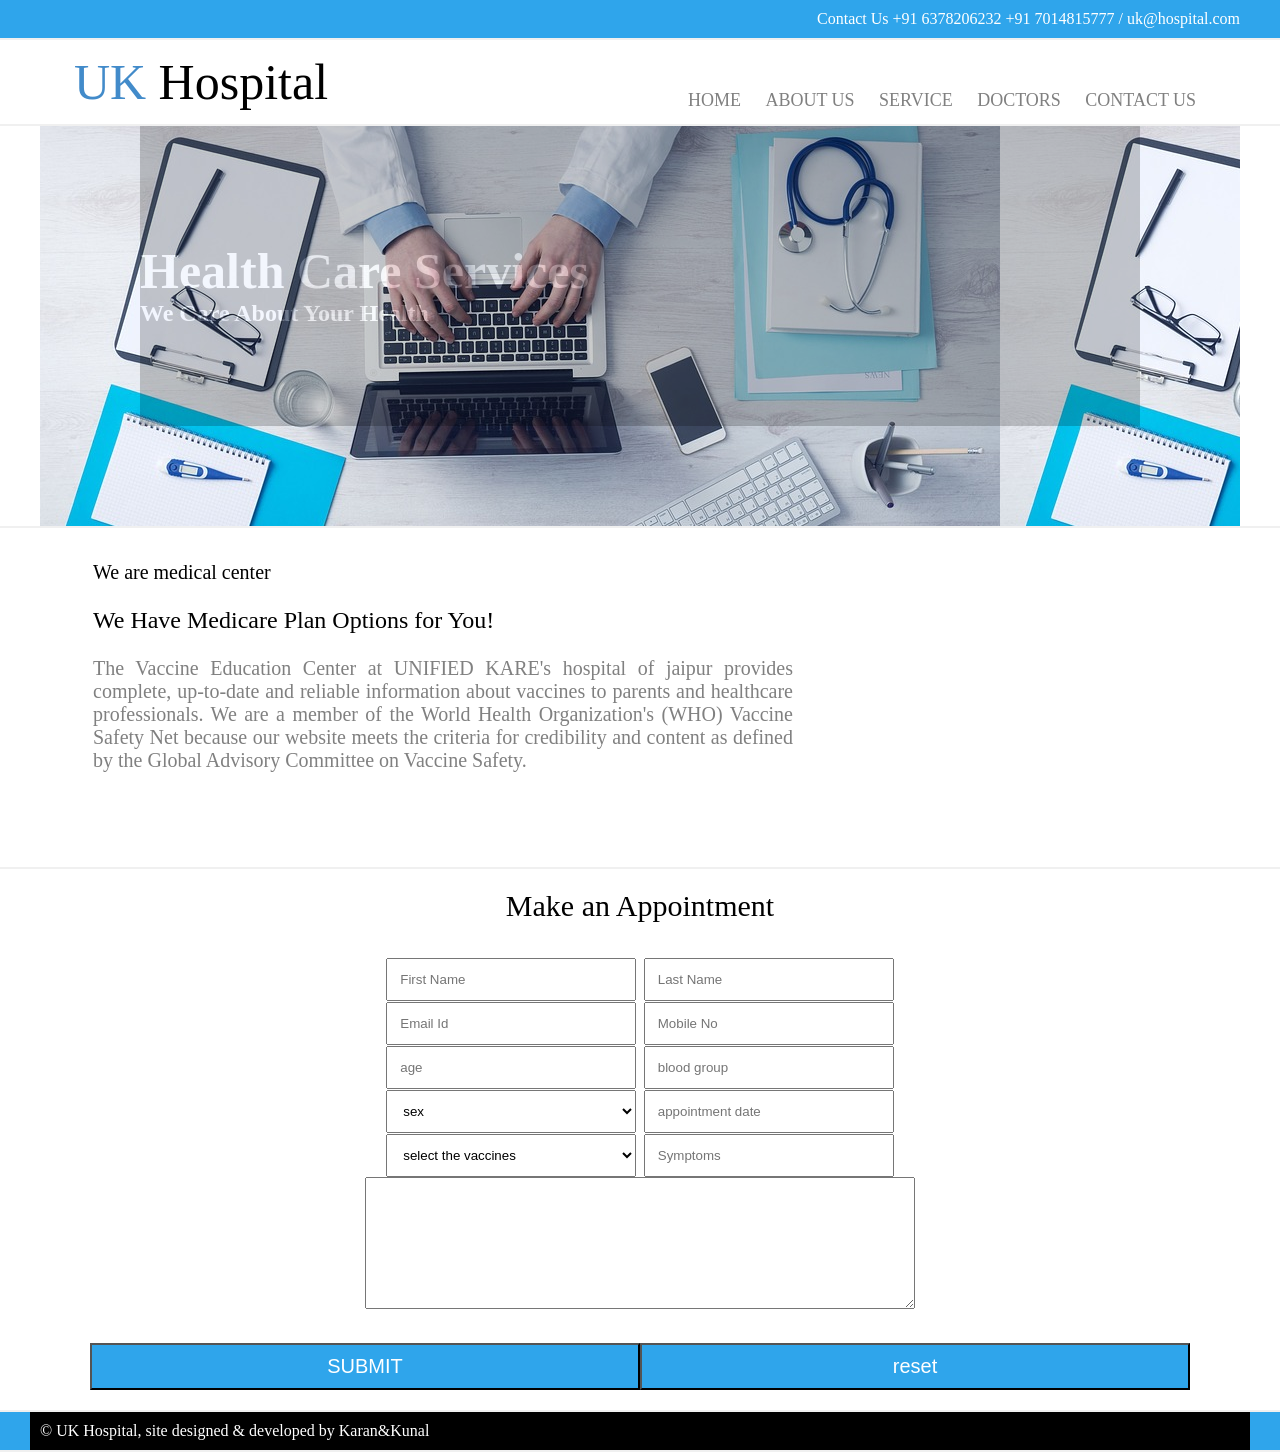
<file: Vaccine-Mana-main/Vaccine-Mana-main/index.html>
<html>
<head>
	<title> UNIFIED KARE HOSPITAL </title>
	
	<link href="css/style.css" type="text/css" rel="stylesheet">
	
</head>
<body>
	
	<div class="top">
		<div>
		 Contact Us +91 6378206232 +91 7014815777 / uk@hospital.com 
		</div>
	</div>
	
	<div class="logo">
		<div>
			<table>
				<tr>
					<td width="600px" style="font-size:50px;font-family:forte;"> <font color="#428bca"> UK  </font><font color="#000"> Hospital</font> </td>
					<td> <br> <br>
						<font size="4px"> 
							<a href="index.html">HOME</a> 
							<a href="about.html">ABOUT US</a>  
							<a href="service.html">SERVICE</a>
							<a href="doctor.html">DOCTORS</a> 
							<a href="contact.html">CONTACT US</a>
						</font>
					</td>
				</tr>
			</table>
		</div>
	</div>
	
	<div class="middle">
		<div style="background-image:url('img/a.jpg');">
		<p>
			<br> <br>
					Health Care Services  <br>
			<font size="5px"> We Care About Your Health </font>
		</p> 
		</div>
	</div>
	
	<div class="bottom">
		<div>
			<table border="0">
				<tr>
					<td width="700px">
						<font color="#000"> We are medical center </font> <br> <br>

					<font color="#000" size="5px"> We Have Medicare Plan Options for You! </font> <br> <br>

					The Vaccine Education Center at UNIFIED KARE's hospital of jaipur provides complete, up-to-date and reliable information about vaccines to parents and healthcare professionals. We are a member of the World Health Organization's (WHO) Vaccine Safety Net because our website meets the criteria for credibility and content as defined by the Global Advisory Committee on Vaccine Safety. <br><br>

<br><br>
<ul>
</ul>
<br>
 </td>
					
					
					<td> </td>
				</tr>
			
				
			</table>
		</div>
	</div>
	
	<div class="bottom_up">
		<div>	
				Make an Appointment
				<form action="https://formspree.io/f/xeqdynok"method="POST">
				
										
					<br>
						
							<input type="text" name="first name" placeholder="First Name">
							<input type="text" name="last name" placeholder="Last Name">
							
							<br>
							<input type="text" name="emailid" placeholder="Email Id">
						 	<input type="text" name="mobile number" placeholder="Mobile No">
							<br>
							 <input type="text" name="age" placeholder="age">
							 <input type="text" name="blood group" placeholder="blood group">
						<br>
							<select name="sex">
							<option>sex</option>
							<option>male</option>
							<option>female</option>
							<option>other</option>
							
							</select>
					
							<input type="text" name="appointment date" placeholder="appointment date">
				         <br>
						<select name="vaccines">
							<option>select the vaccines</option>
							<option>CORONA VACCINE</option>
							<option>RABBIES VACCINE</option>
							<option>HEP VACCINE</option>
							<option>BCG VACCINE</option>
							<option>ROTAVIRUS VACCINE</option>
							<option>RUBELLA VACCINE</option>
							<option>VARICELLA VACCINE</option>
						</select>
					
						<input type="text" name="symptoms" placeholder="Symptoms">
					<br>
							<textarea name="message" placeholder="Messages" required> </textarea>
					<br>
						<br>
							<button type="SUBMIT">SUBMIT</button><button type="reset">reset</button>
							</div>
				</form>
		</div>
	</div>
	<div class="nav_down">
		<div>
		 &copy; UK Hospital, site designed & developed by Karan&Kunal 
		</div>
	</div>
</file>
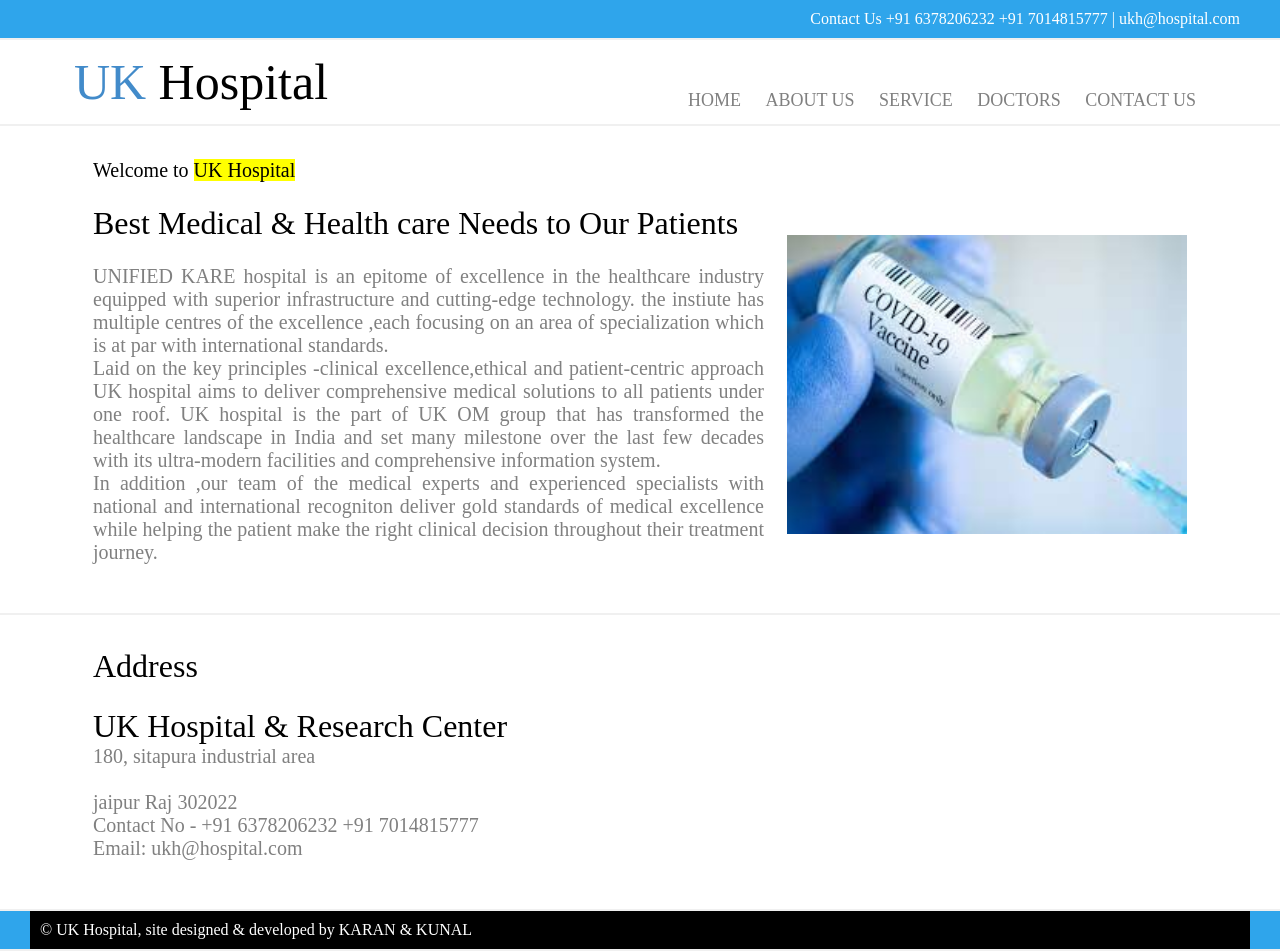
<file: Vaccine-Mana-main/Vaccine-Mana-main/about.html>
<html>
<head>
	<title> UK Hospital </title>
	
	<link href="css/style.css" type="text/css" rel="stylesheet">
	
</head>
<body>
	
	<div class="top">
		<div>
		 Contact Us +91 6378206232 +91 7014815777 | ukh@hospital.com 
		</div>
	</div>
	
	<div class="logo">
		<div>
			<table>
				<tr>
					<td width="600px" style="font-size:50px;font-family:forte;"> <font color="#428bca"> UK  </font><font color="#000"> Hospital</font> </td>
					<td> <br> <br>
						<font size="4px"> 
							<a href="index.html">HOME</a> 
							<a href="about.html">ABOUT US</a>  
							<a href="service.html">SERVICE</a>
							<a href="doctor.html">DOCTORS</a> 
							<a href="contact.html">CONTACT US</a>
						</font>
					</td>
				</tr>
			</table>
		</div>
	</div>
	
	
	
	<div class="bottom">
		<div>
			<table border="0">
				<tr>
					<td width="700px">
						<font color="#000"> Welcome to <mark>UK Hospital</mark> </font> <br> <br>

					<font color="#000" size="6px"> Best Medical & Health care Needs to Our Patients </font> <br> <br>
                    UNIFIED KARE hospital is an epitome of excellence in the healthcare industry equipped with superior infrastructure and cutting-edge technology. the instiute has multiple centres of the excellence ,each focusing on an area of specialization which is at par with international standards.<br>
					Laid on the key principles -clinical excellence,ethical and patient-centric approach UK hospital aims to deliver comprehensive medical solutions to all patients under one roof. UK hospital is the part of UK OM group that has transformed the healthcare landscape in India and set many milestone over the last few decades with its ultra-modern facilities and comprehensive information system.<br>
					In addition ,our team of the medical experts and experienced specialists with national and international recogniton deliver gold standards of medical excellence while helping the patient make the right clinical decision throughout their treatment journey.
<br><br>

<br>
 </td>
					
					
					<td style="padding-left:20px;"> <img src="img/vaccine2.jpg" width="400px"></td>
				</tr>
			
				
			</table>
		</div>
	</div>
	
	<div class="bottom">
		<div>
			<table border="0">
				<tr>
					<td width="700px">
						<font color="#000" size="6px">Address </font> <br> <br>

					<font color="#000" size="6px"> UK Hospital & Research Center</font> <br>

180, sitapura industrial area<br>
<br> jaipur Raj 302022 <br> Contact No - +91 6378206232 +91 7014815777 <br> Email: ukh@hospital.com<br><br>


<br>
 </td>
					
					
					<td style="padding-left:20px;"> </td>
				</tr>
			
				
			</table>
		</div>
	</div>
	
	
	<div class="nav_down">
		<div>
		 &copy; UK Hospital, site designed & developed by KARAN & KUNAL 
		</div>
	</div>
</file>
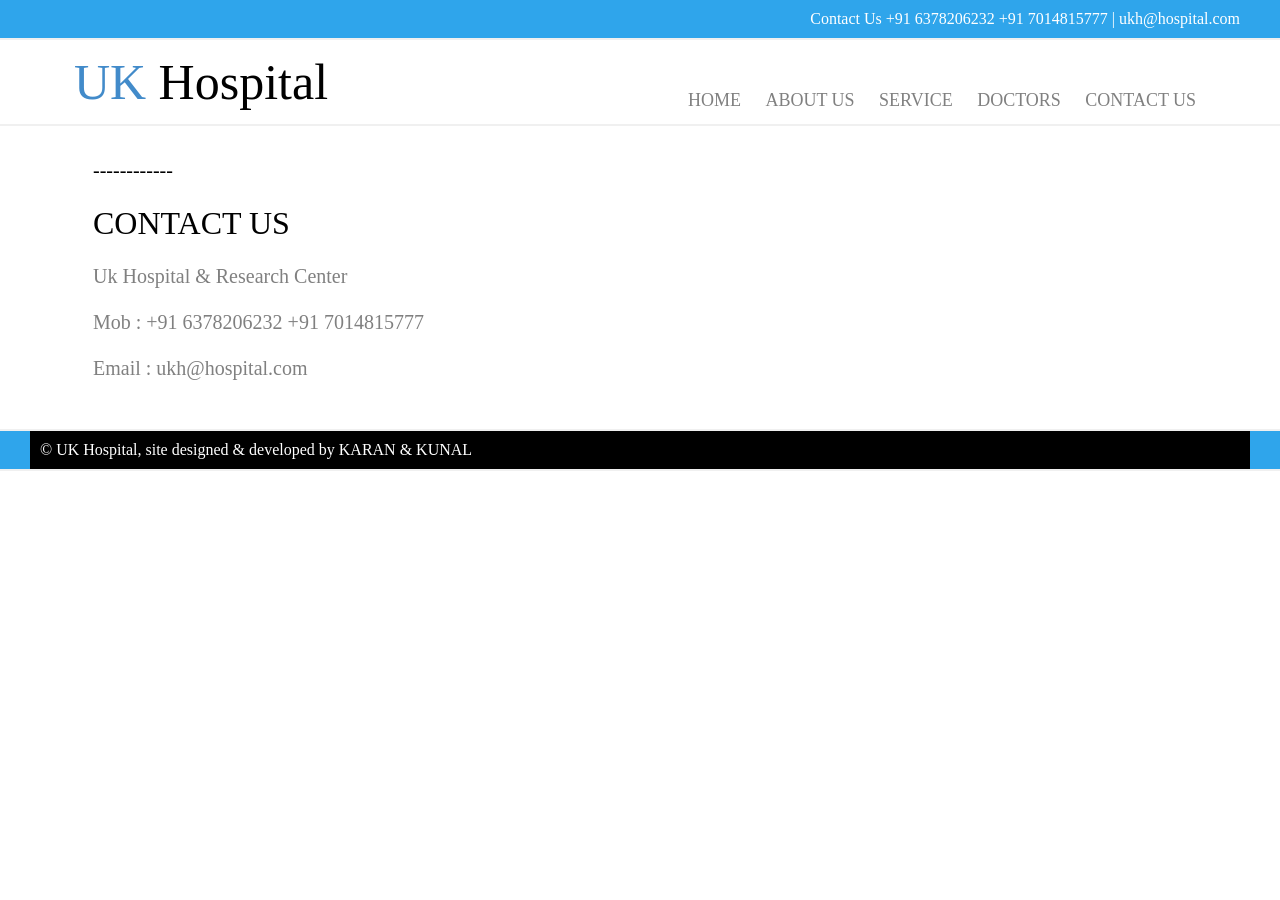
<file: Vaccine-Mana-main/Vaccine-Mana-main/contact.html>
<html>
<head>
	<title> UK Hospital </title>
	
	<link href="css/style.css" type="text/css" rel="stylesheet">
	
</head>
<body>
	
	<div class="top">
		<div>
		 Contact Us +91 6378206232 +91 7014815777 | ukh@hospital.com 
		</div>
	</div>
	
	<div class="logo">
		<div>
			<table>
				<tr>
					<td width="600px" style="font-size:50px;font-family:forte;"> <font color="#428bca"> UK  </font><font color="#000"> Hospital</font> </td>
					<td> <br> <br>
						<font size="4px"> 
							<a href="index.html">HOME</a> 
							<a href="about.html">ABOUT US</a>  
							<a href="service.html">SERVICE</a>
							<a href="doctor.html">DOCTORS</a> 
							<a href="contact.html">CONTACT US</a>
						</font>
					</td>
				</tr>
			</table>
		</div>
	</div>
	
	
	
	
	
	<div class="bottom">
		<div>
			<table border="0">
				<tr>
					<td width="700px">
						<font color="#000">------------ </font> <br> <br>

					<font color="#000" size="6px"> CONTACT US </font> <br> <br>

					Uk Hospital & Research Center
					
					<br>
					<br>
					
					Mob : +91 6378206232 +91 7014815777
					
					<br>
					<br>
					
					Email : ukh@hospital.com

<br>
<br>
<br>
 </td>
					
					
					<td style="padding-left:20px;"> </td>
				</tr>
			
				
			</table>
		</div>
	</div>
	
	
	<div class="nav_down">
		<div>
		 &copy; UK Hospital, site designed & developed by KARAN & KUNAL
		</div>
	</div>
	</body>
</html>
</file>
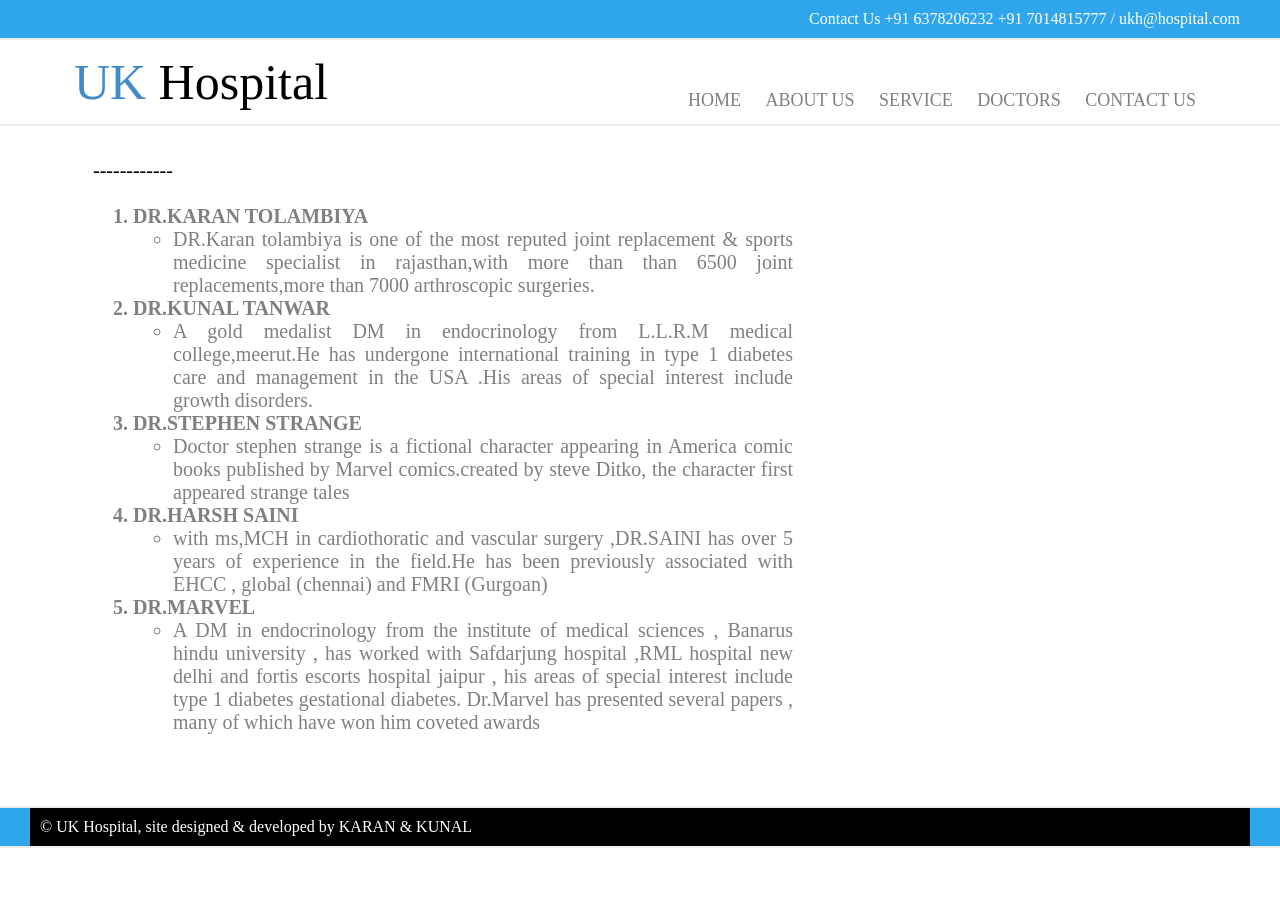
<file: Vaccine-Mana-main/Vaccine-Mana-main/doctor.html>
<html>
<head>
	<title> UK Hospital </title>
	
	<link href="css/style.css" type="text/css" rel="stylesheet">
	
</head>
<body>
	
	<div class="top">
		<div>
		 Contact Us +91 6378206232 +91 7014815777 / ukh@hospital.com 
		</div>
	</div>
	
	<div class="logo">
		<div>
			<table>
				<tr>
					<td width="600px" style="font-size:50px;font-family:forte;"> <font color="#428bca"> UK  </font><font color="#000"> Hospital</font> </td>
					<td> <br> <br>
						<font size="4px"> 
							<a href="index.html">HOME</a> 
							<a href="about.html">ABOUT US</a>  
							<a href="service.html">SERVICE</a>
							<a href="doctor.html">DOCTORS</a> 
							<a href="contact.html">CONTACT US</a>
						</font>
					</td>
				</tr>
			</table>
		</div>
	</div>
	
	
	
	
	
	<div class="bottom">
		<div>
			<table border="0">
				<tr>
					<td width="700px">
						<font color="#000">------------ </font> <br> <br>
						<ol type="1">
							<b><li>DR.KARAN TOLAMBIYA</li></b>
							<ul type="1">
								<li>DR.Karan tolambiya is one of the most reputed joint replacement & sports medicine specialist in rajasthan,with more than than 6500 joint replacements,more than 7000 arthroscopic surgeries.</li></b></li>
							</ul>
							<b><li>DR.KUNAL TANWAR</li></b>
							<ul type="1">
								<li>A gold medalist DM in endocrinology from L.L.R.M medical college,meerut.He has undergone international training in type 1 diabetes care and management in the USA .His areas of special interest include growth disorders.</li></b></li>
							</ul>
							<b><li>DR.STEPHEN STRANGE</li></b>
							<ul type="1">
								<li>Doctor stephen strange is a fictional character appearing in America comic books published by Marvel comics.created by steve Ditko, the character first appeared strange tales</li></b></li>
							</ul>
						    <b><li>DR.HARSH SAINI</li></b>
							<ul type="1">
								<li>with ms,MCH in cardiothoratic and vascular surgery ,DR.SAINI has over 5 years of experience in the field.He has been previously associated with EHCC , global (chennai) and FMRI (Gurgoan)</li></b></li>
							</ul>
							<b><li>DR.MARVEL</li></b>
							<ul type="1">
								<li>A DM in endocrinology from the institute of medical sciences , Banarus hindu university , has worked with Safdarjung hospital ,RML hospital new delhi and fortis escorts hospital jaipur , his areas of special interest include type 1 diabetes gestational diabetes. Dr.Marvel has presented several papers , many of which have won him coveted awards</li></b></li>
							</ul>
						</ol>
					

<br>
<br>
<br>
 </td>
					
					
					<td style="padding-left:20px;"> </td>
				</tr>
			
				
			</table>
		</div>
	</div>
	
	
	<div class="nav_down">
		<div>
		 &copy; UK Hospital, site designed & developed by KARAN & KUNAL
		</div>
	</div>
</file>
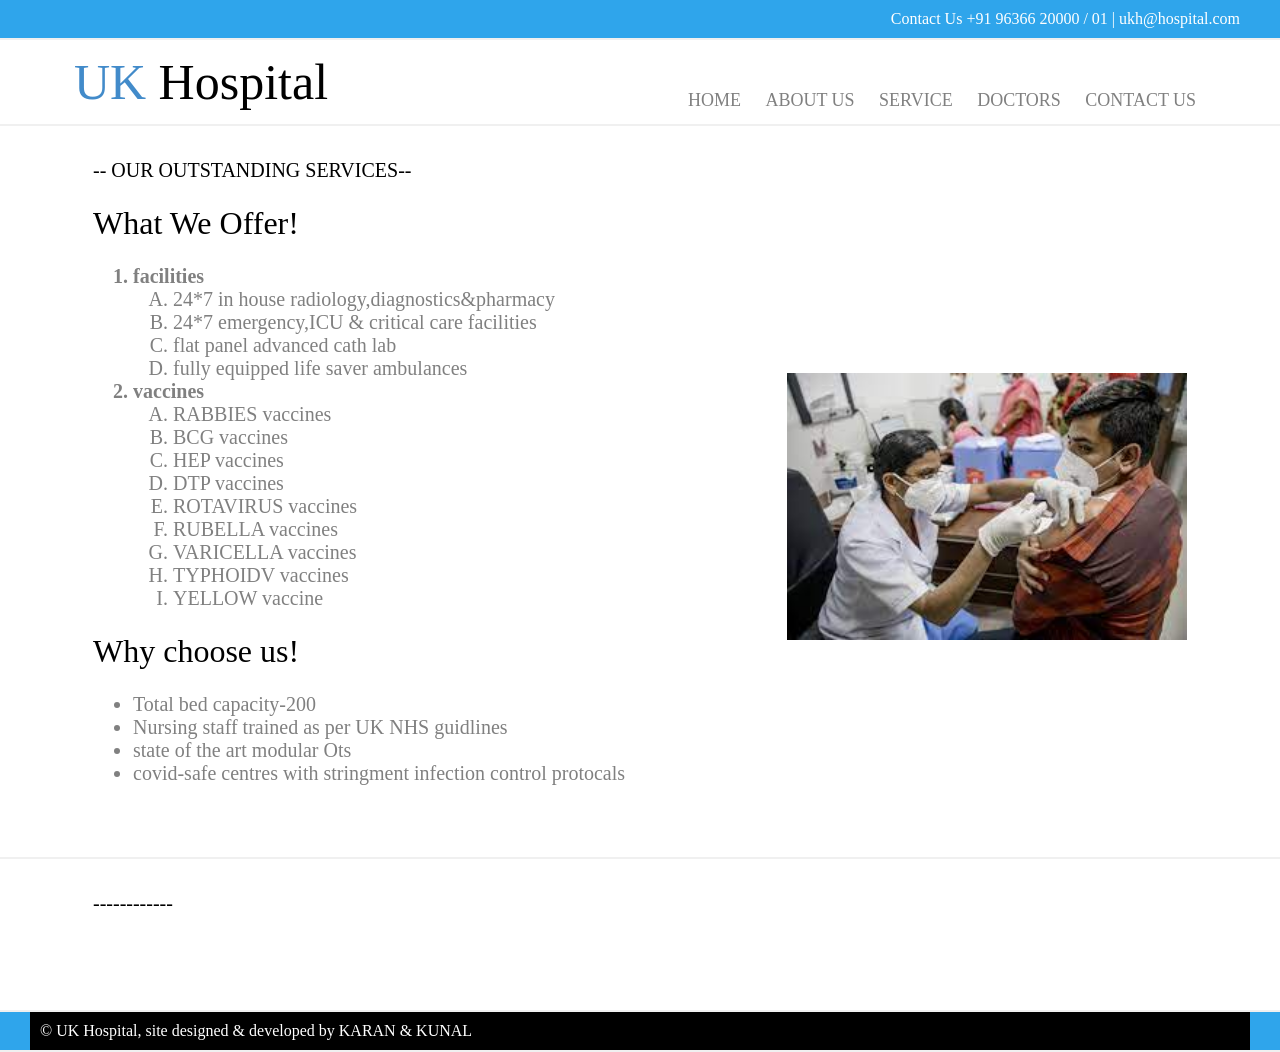
<file: Vaccine-Mana-main/Vaccine-Mana-main/service.html>
<html>
<head>
	<title> UK Hospital </title>
	
	<link href="css/style.css" type="text/css" rel="stylesheet">
	
</head>
<body>
	
	<div class="top">
		<div>
		 Contact Us +91 96366 20000 / 01 | ukh@hospital.com 
		</div>
	</div>
	
	<div class="logo">
		<div>
			<table>
				<tr>
					<td width="600px" style="font-size:50px;font-family:forte;"> <font color="#428bca"> UK  </font><font color="#000"> Hospital</font> </td>
					<td> <br> <br>
						<font size="4px"> 
							<a href="index.html">HOME</a> 
							<a href="about.html">ABOUT US</a>  
							<a href="service.html">SERVICE</a>
							<a href="doctor.html">DOCTORS</a> 
							<a href="contact.html">CONTACT US</a>
						</font>
					</td>
				</tr>
			</table>
		</div>
	</div>
	
	
	
	<div class="bottom">
		<div>
			<table border="0">
				<tr>
					<td width="700px">
						<font color="#000">-- OUR OUTSTANDING SERVICES--</font> <br> <br>

					<font color="#000" size="6px"> What We Offer! </font> <br> <br>			
					<ol type="1">
						<b><li>facilities</li></b>
						<ol type="A">
							<li>24*7 in house radiology,diagnostics&pharmacy </li>      
							<li>24*7 emergency,ICU & critical care facilities</li>
							<li>flat panel advanced cath lab</li>
							<li>fully equipped life saver ambulances</li>
							
						</ol>
						<b><li>vaccines</li></b>
						<ol type="A">
							<li>RABBIES vaccines  </li>      
							<li>BCG vaccines</li>
							<li>HEP vaccines</li>
							<li>DTP vaccines</li>
							<li>ROTAVIRUS vaccines</li>
							<li>RUBELLA vaccines</li>
							<li>VARICELLA vaccines</li>
							<li>TYPHOIDV vaccines</li>
							<li>YELLOW vaccine</li>
						</ol>
                    </ol>
					<br>
					<font color="#000" size="6px"> Why choose us! </font> <br> <br>	
					<ul type="A">
						<li>Total bed capacity-200 </li>      
						<li>Nursing staff trained as per UK NHS guidlines</li>
						<li>state of the art modular Ots</li>
						<li>covid-safe centres with stringment infection control protocals </li>
						
					</ol>
					 <br><br>
<br>
 </td>
					
					
					<td style="padding-left:20px;"> <img src="img/vaccine.jpg" width="400px"></td>
				</tr>
			
				
			</table>
		</div>
	</div>
	
	<div class="bottom">
		<div>
			<table border="0">
				<tr>
					<td width="700px">
						<font color="#000">------------ </font> <br> <br>

					<font color="#000" size="6px">  </font> <br> <br>

					<ul>
				
					</ul>


<br>
 </td>
					
					
					<td style="padding-left:20px;"> </td>
				</tr>
			
				
			</table>
		</div>
	</div>
	
	
	<div class="nav_down">
		<div>
		&copy; UK Hospital, site designed & developed by KARAN & KUNAL
		</div>
	</div>
</file>
<file: Vaccine-Mana-main/Vaccine-Mana-main/css/style.css>
*{
	margin:auto;
	padding:auto;
}
.top{
	width:100%;
	background-color:#2FA5EB !important;
	border-bottom:2px solid #f0f0f0;
}
.top div{
	width:1200px;
	color:#fff;
	background-color:#2FA5EB !important;
	font-family:calibri;
	padding:10px;
	text-align:right;
}

.logo{
	width:100%;
	background-color:;
	border-bottom:2px solid #f0f0f0;
}
.logo div{
	width:1200px;
	background-color:;
	font-family:calibri;
	padding:10px;
	text-align:left;
}
.logo div table a{
	padding:10px;
	text-decoration:none;
	color:gray;
}
.logo div table a:hover{
	color:#428bca;
	border-bottom:2px solid gray;
}

.middle{
	width:100%;
	border-bottom:2px solid #f0f0f0;
}
.middle div{
	width:1200px;
	height:400px;
	font-family:calibri;
}
.middle div p{
	width:1000px;
	font-weight:bold;
	height:300px;
	color:#fff;
	opacity:0.2;
	font-size:50px;
	background-color:#000;
}

.bottom{
	width:100%;
	background-color:;
	border-bottom:2px solid #f0f0f0;
}
.bottom div{
	width:1200px;
	color:#fff;
	background-color:;
	font-family:calibri;
	text-align:right;
}
.bottom div table{
	padding-top:30px;
	width:1100px;
	text-align:justify;
	color:gray;
	font-size:20px;
}

.bottom_up{
	width:100%;
	background-color:;
	border-bottom:2px solid #f0f0f0;
}
.bottom_up div{
	padding-top:20px;
	width:1200px;
	text-align:center;
	background-color:;
	font-family:forte;
	font-size:30px;
	padding-bottom:20px;
}
.bottom_up div table{
	padding-top:30px;
	font-size:30px;
	width:1100px;
	text-align:center;
	background-color:;
	font-family:calibri;
	
}

input[type="text"]{
	padding:12px;
	width:250px;
}
select{
	padding:12px;
	width:250px;
}
textarea{
	padding:50px;
	width:550px;
}
button{
	width:550px;
	padding:10px;
	color:#fff;
	font-size:20px;
	background-color:#2FA5EB !important;
}


.nav_down{
	width:100%;
	background-color:#2FA5EB !important;
	border-bottom:2px solid #f0f0f0;
}
.nav_down div{
	width:1200px;
	color:#fff;
	background-color:#000;
	font-family:calibri;
	padding:10px;
	text-align:left;

}
</file>
